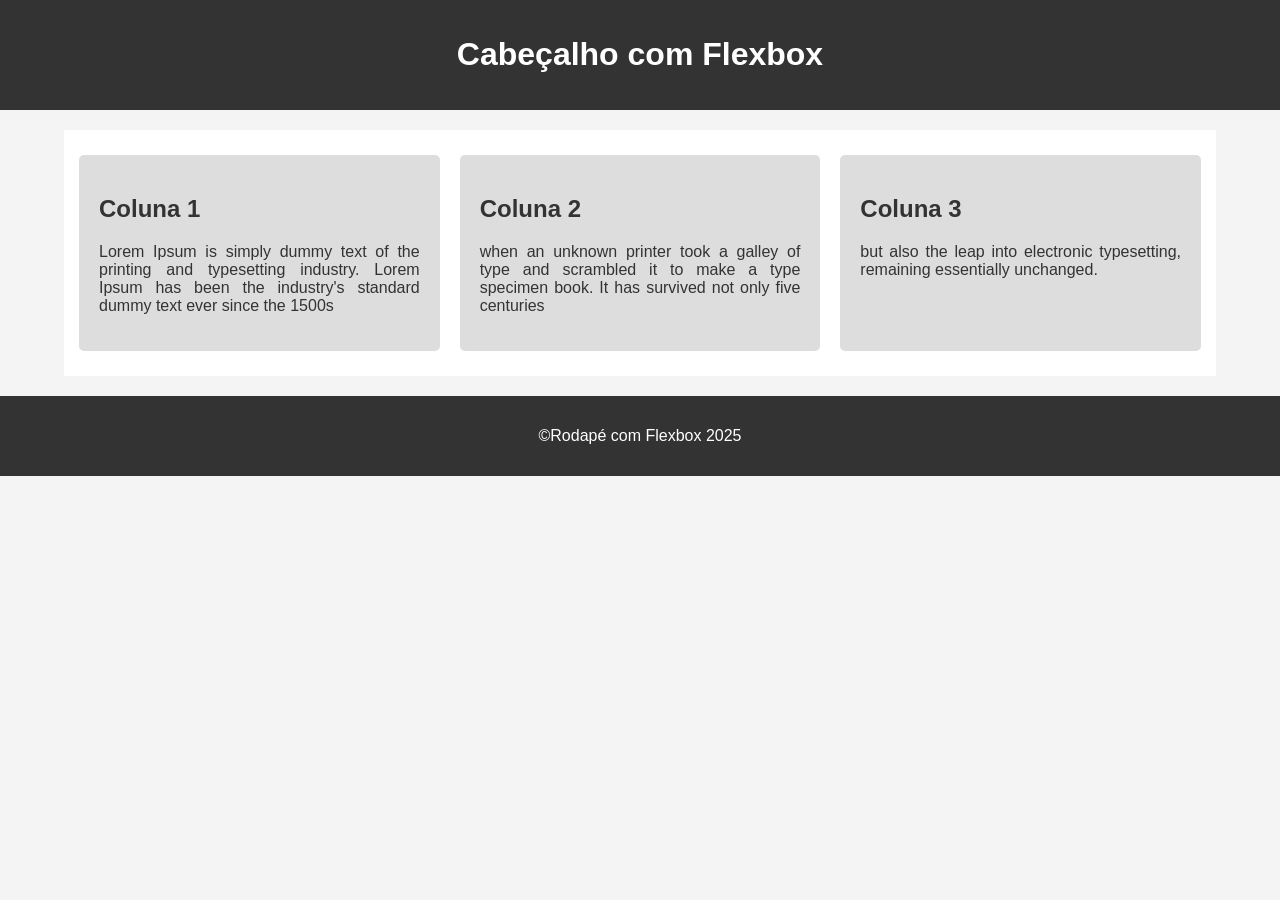
<file: Layout com FlexBox - 13-05-2025/index.html>
<!DOCTYPE html>
<html>

<head>
    <meta charset="UTF-8">
    <!-- Define o conjunto de caracteres como UTF-8 para suportar caracteres especiais -->
    <meta name="viewport" content="width=device-width, initial-scale=1.0">
    <!-- Garante que o layout se adapte corretamente em dispositivos móveis -->
    <title>Layout Flexbox com CSS Separado</title>
    <!-- Importa o arquivo CSS externo com estilos definidos -->
    <link rel="stylesheet" href="styles/style.css">
</head>

<body>
    <!-- Seção do cabeçalho -->
    <div class="header">
        <h1>Cabeçalho com Flexbox</h1>
    </div>

    <!-- Container principal para o layout de colunas usando Flexbox -->
    <div class="container">
        <!-- Primeira coluna de conteúdo -->
        <div class="coluna">
            <h2>Coluna 1</h2>
            <p>Lorem Ipsum is simply dummy text of the printing and typesetting industry. Lorem Ipsum has been the
                industry's standard dummy text ever since the 1500s</p>
        </div>

        <!-- Segunda coluna de conteúdo -->
        <div class="coluna">
            <h2>Coluna 2</h2>
            <p>when an unknown printer took a galley of type and scrambled it to make a type specimen book. It has
                survived not only five centuries</p>
        </div>

        <!-- Terceira coluna de conteúdo -->
        <div class="coluna">
            <h2>Coluna 3</h2>
            <p>but also the leap into electronic typesetting, remaining essentially unchanged.</p>
        </div>
    </div>

    <!-- Seção do rodapé -->
    <div class="footer">
        <p>&copy;Rodapé com Flexbox 2025</p>
    </div>
</body>

</html>
</file>
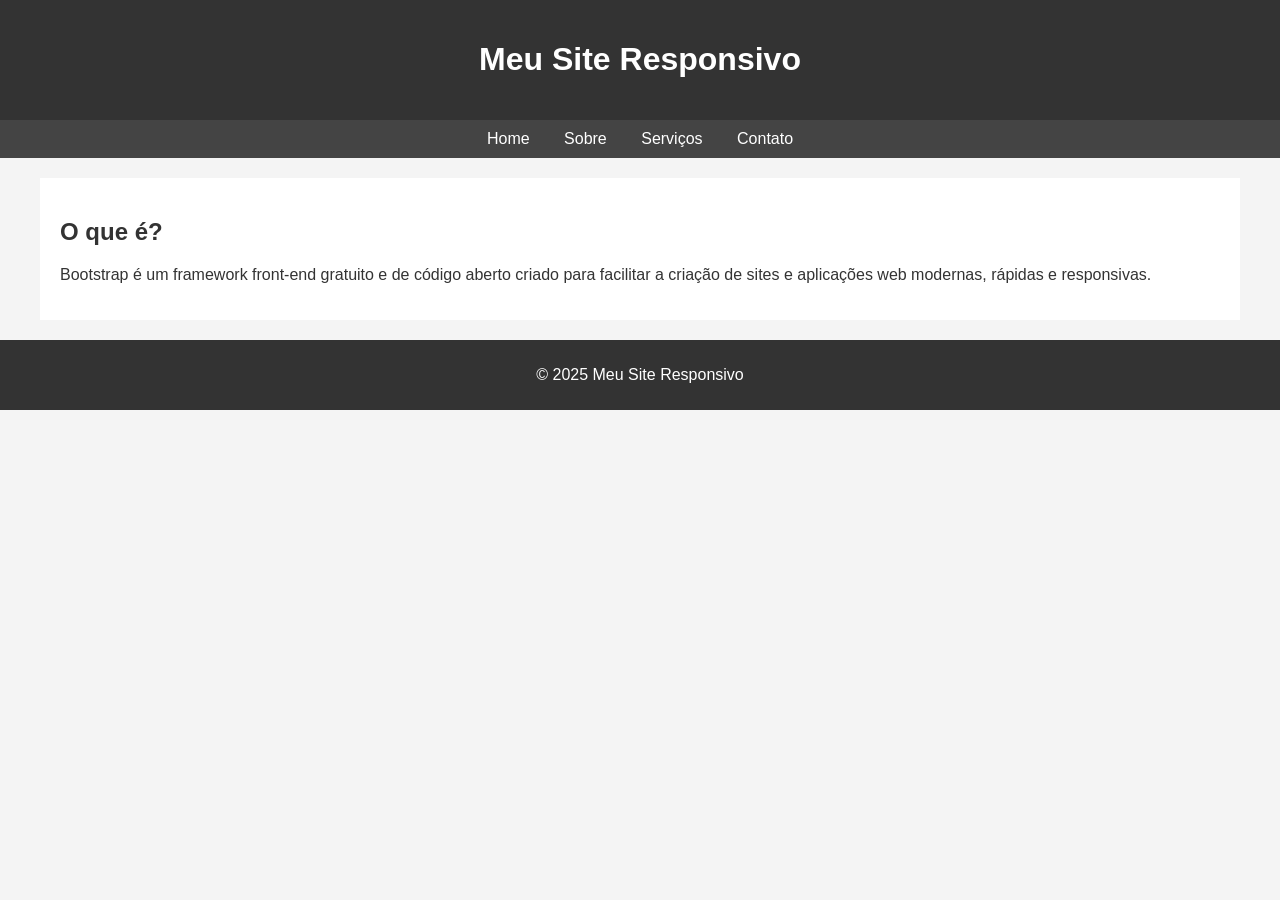
<file: Layout Responsivo - 13-05-2025/index.html>
<!DOCTYPE html>
<!-- Declaração do tipo de documento: HTML5 -->
<html lang="pt-br">
<!-- Define o idioma da página como português do Brasil -->

<head>
    <meta charset="UTF-8">
    <!-- Define a codificação de caracteres para suportar acentuação e caracteres especiais -->

    <meta name="viewport" content="width=device-width, initial-scale=1.0">
    <!-- Garante que o layout seja adaptado para dispositivos móveis com largura proporcional à tela -->

    <title>Layout Responsivo</title>
    <!-- Título da aba do navegador -->

    <link rel="stylesheet" href="responsivo.css">
    <!-- Link externo para o arquivo CSS com os estilos da página -->
</head>

<body>
    <!-- Início do corpo da página -->

    <header class="site-header">
        <!-- Cabeçalho do site contendo o título principal -->
        <h1>Meu Site Responsivo</h1>
    </header>

    <nav class="main-nav">
        <!-- Barra de navegação principal com links -->
        <ul>
            <li><a href="index.html">Home</a></li>
            <li><a href="sobre.html">Sobre</a></li>
            <li><a href="serviços.html">Serviços</a></li>
            <li><a href="contato.html">Contato</a></li>
        </ul>
    </nav>

    <main class="content-wrapper">
        <!-- Container principal de conteúdo da página -->
        <article class="main-content">
            <!-- Seção de conteúdo (artigo principal) -->
             <h1>O que é?</h1>
            <p>Bootstrap é um framework front-end gratuito e de código aberto criado para facilitar a criação de sites e aplicações web modernas, rápidas e responsivas.</p>
        </article>
    </main>

    <footer class="site-footer">
        <!-- Rodapé da página -->
        <p>&copy; 2025 Meu Site Responsivo</p>
    </footer>

</body>
</html>
</file>
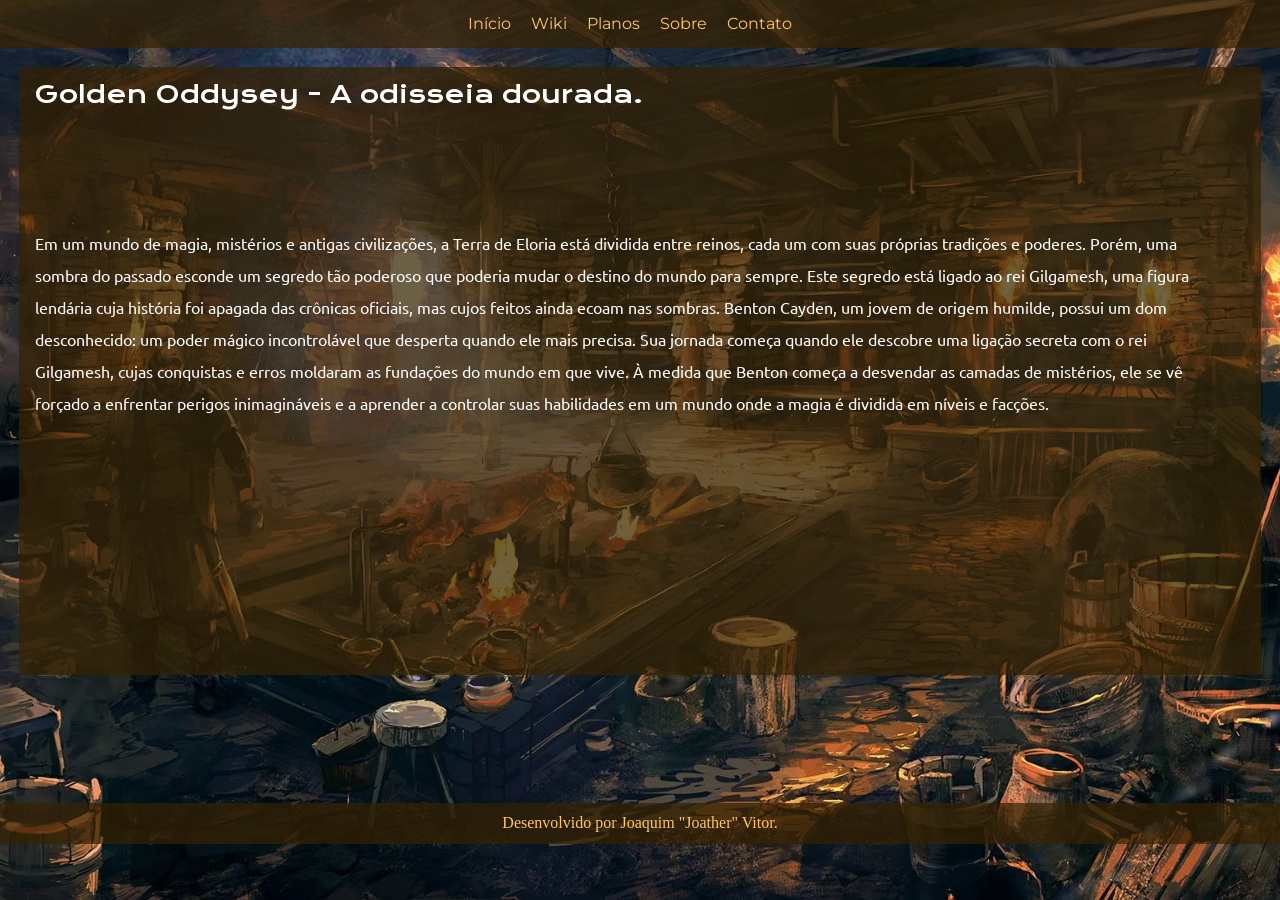
<file: Projeto Página de Golden Oddysey/index.html>
<!DOCTYPE html>
<html lang="pt_BR">
<head>
    <meta charset="UTF-8">
    <meta name="viewport" content="width=device-width, initial-scale=1.0">
    <link rel="stylesheet" href="styles/reset.css">
    <link rel="stylesheet" href="styles/style.css">
    <title>Página Inicial</title>
</head>
<body>
    <header>
        <nav>
        <ul class="cabecalho">
        <li class="cabecalho_item"><a class="cabecalho_item" href="index.html">Início</a></li>
        <li class="cabecalho_item"><a class="cabecalho_item" href="wiki.html">Wiki</a></li>
        <li class="cabecalho_item"><a class="cabecalho_item" href="planos.html">Planos</a></li>
        <li class="cabecalho_item"><a class="cabecalho_item" href="sobre.html">Sobre</a></li>
        <li class="cabecalho_item"><a class="cabecalho_item" href="contato.html">Contato</a></li>
        </ul>
        </nav>
        </header>
    <main class="conteudo">
        <h1 class="conteudo_titulo">Golden Oddysey - A odisseia dourada.</h1>
        <p class="conteudo_texto">Em um mundo de magia, mistérios e antigas civilizações, a Terra de Eloria está dividida entre reinos, cada um com suas próprias tradições e poderes. Porém, uma sombra do passado esconde um segredo tão poderoso que poderia mudar o destino do mundo para sempre. Este segredo está ligado ao rei Gilgamesh, uma figura lendária cuja história foi apagada das crônicas oficiais, mas cujos feitos ainda ecoam nas sombras.
            Benton Cayden, um jovem de origem humilde, possui um dom desconhecido: um poder mágico incontrolável que desperta quando ele mais precisa. Sua jornada começa quando ele descobre uma ligação secreta com o rei Gilgamesh, cujas conquistas e erros moldaram as fundações do mundo em que vive. À medida que Benton começa a desvendar as camadas de mistérios, ele se vê forçado a enfrentar perigos inimagináveis e a aprender a controlar suas habilidades em um mundo onde a magia é dividida em níveis e facções.</p>
    </main>
    <footer class="rodape">
        <p>Desenvolvido por Joaquim "Joather" Vitor.</p>
    </footer>
</body>
</html>
</file>
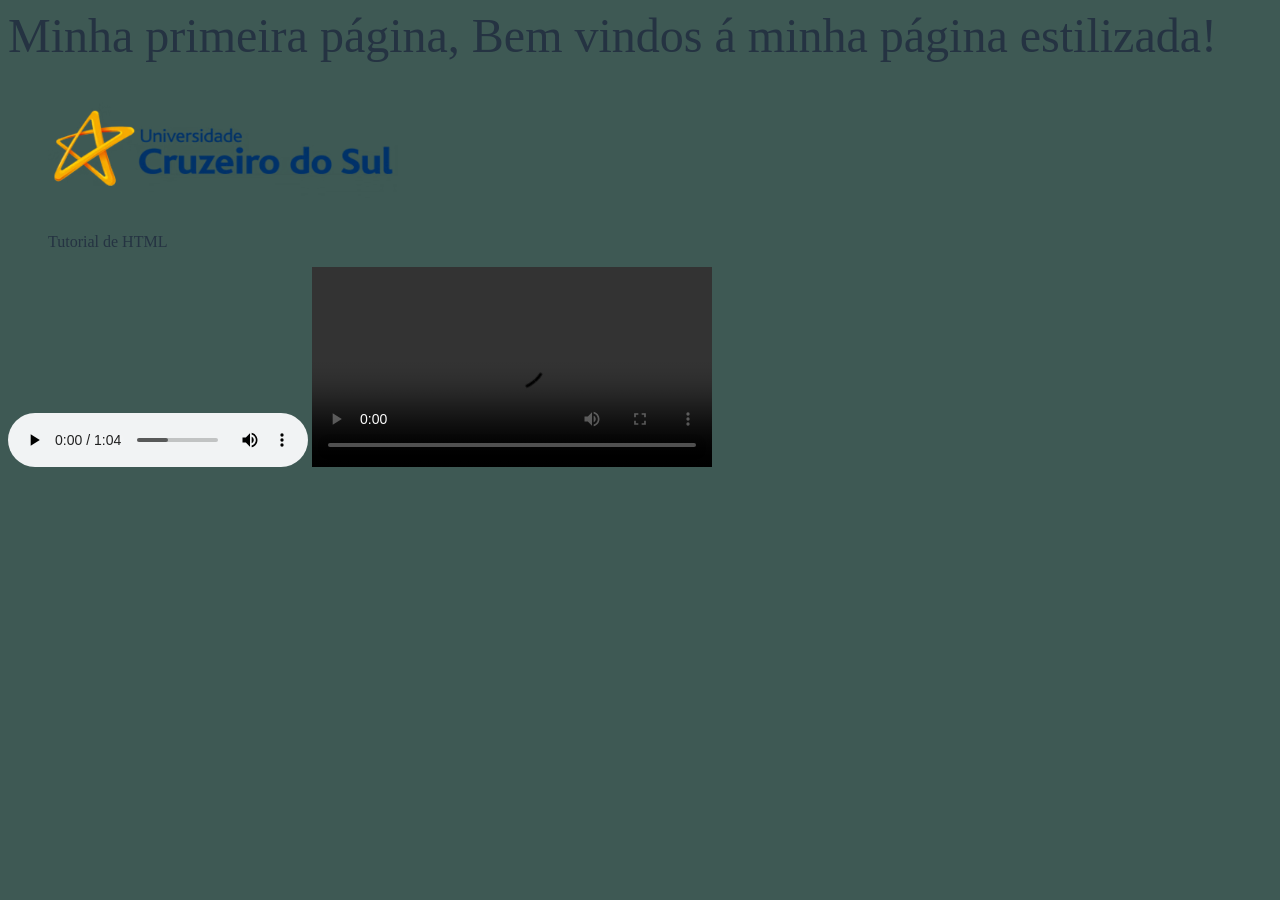
<file: 11-03-2025/11-03-2025 Exercicio 1.html>
<!DOCTYPE html>
<html>
<head>
    <meta charset="utf-8">
    <title>Minha primeira página CSS</title>
</head>
<body bgcolor="#3e5954">
    <font color="#253342"><font size="20">Minha primeira página, Bem vindos á minha página estilizada!</font>
    <figure>
        <img src="assets/logocruzeiro.png" alt="Cruzeiro" title="Cruzeiro" width="350" height="150">
        <figcaption>Tutorial de HTML</figcaption>
    </figure>
    <audio src="assets/bonnielullaby.mp3" controls="controls"></audio>
    <video src="assets/fnafslending.mp4" controls="controls"type="video/webm" width="400px"></video>
</body>
</html>
</file>
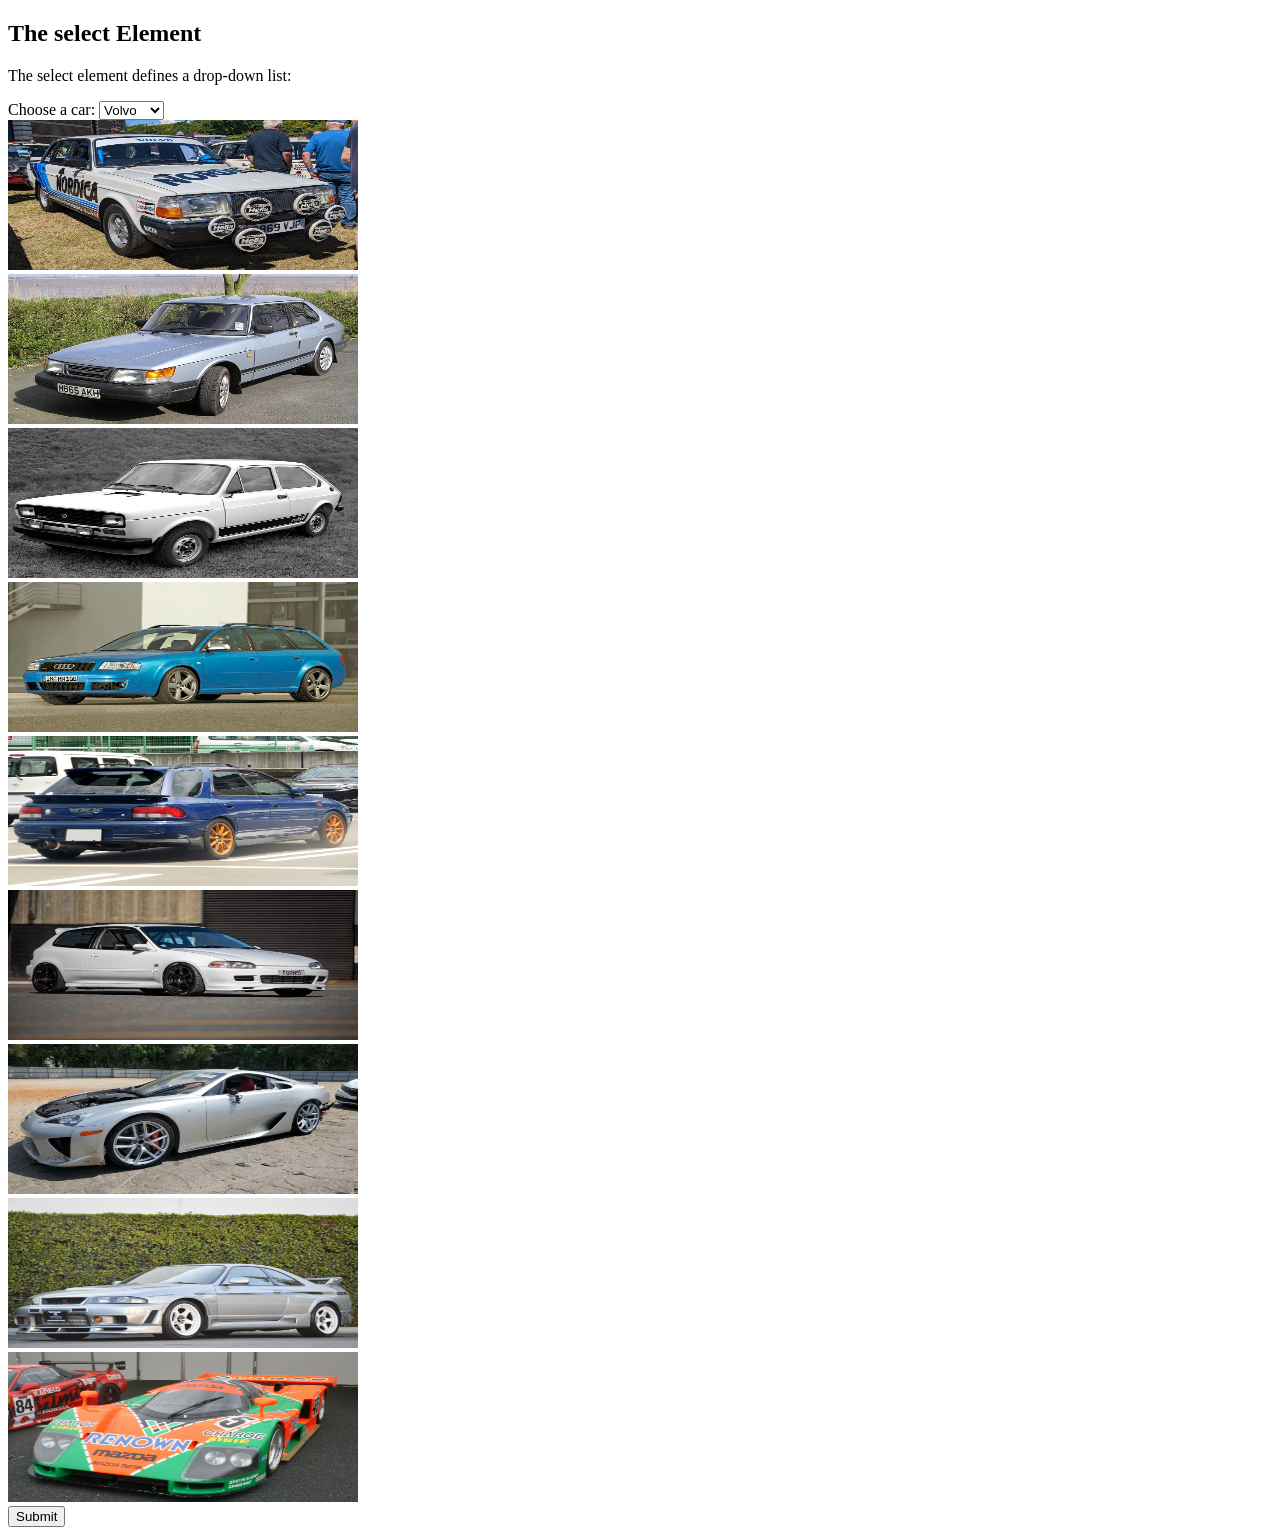
<file: 11-03-2025/11-03-2025 Exercicio 2.html>
<!DOCTYPE html>
<html lang="pt-BR">
<head>
    <meta charset="UTF-8">
    <meta name="viewport" content="width=device-width, initial-scale=1.0">
    <title>Formulario</title>
</head>
<body>
    <h2>The select Element</h2>
    <p>The select element defines a drop-down list:</p>
    <form>
        <label for="cars">Choose a car:</label>
        <select id="cars" name="cars">
            <option value="volvo">Volvo</option>
            <option value="saab">Saab</option>
            <option value="fiat">Fiat</option>
            <option value="audi">Audi</option>
            <option value="subaru">Subaru</option>
            <option value="honda">Honda</option>
            <option value="lexus">Lexus</option>
            <option value="nissa">Nissan</option>
            <option value="Mazda">Mazda</option>
        </select><br>
        <img src="assets/volvo-rally.jpg" width="350" height="150"><br>
        <img src="assets/saabhatch.jpg" width="350" height="150"><br>
        <img src="assets/fiat147.jpg" width="350" height="150"><br>
        <img src="assets/audirs6.jpg" width="350" height="150"><br>
        <img src="assets/imprezagf8.JPG" width="350" height="150"><br>
        <img src="assets/civiceg.jpg" width="350" height="150"><br>
        <img src="assets/lexuslfa.jpg" width="350" height="150"><br>
        <img src="assets/400r.jpg" width="350" height="150"><br>
        <img src="assets/mazda787B.jpg" width="350" height="150"><br>
        <input type="submit">
    </form>
</body>
</html>
</file>
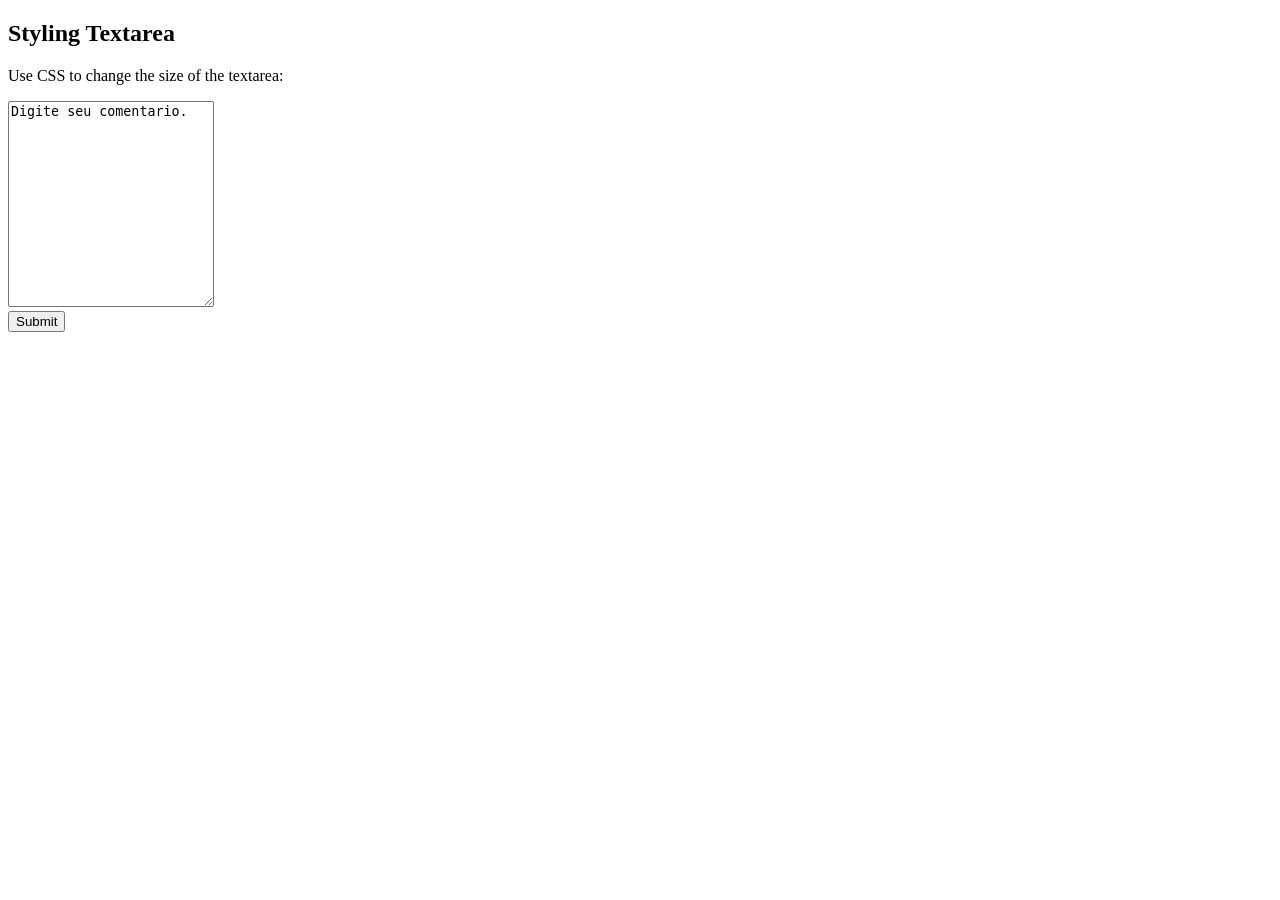
<file: 11-03-2025/11-03-2025 Exercicio 3.html>
<!DOCTYPE html>
<html lang="pt-BR">
<head>
    <meta charset="UTF-8">
    <meta name="viewport" content="width=device-width, initial-scale=1.0">
    <title>O Elemento</title>
</head>
<body>
    <h2>Styling Textarea</h2>
    <p>Use CSS to change the size of the textarea:</p>

    <form>
        <textarea name="message" style="width:200px; height: 200px;">Digite seu comentario.</textarea>
        <br>
        <input type="submit">
    </form>
</body>
</html>
</file>
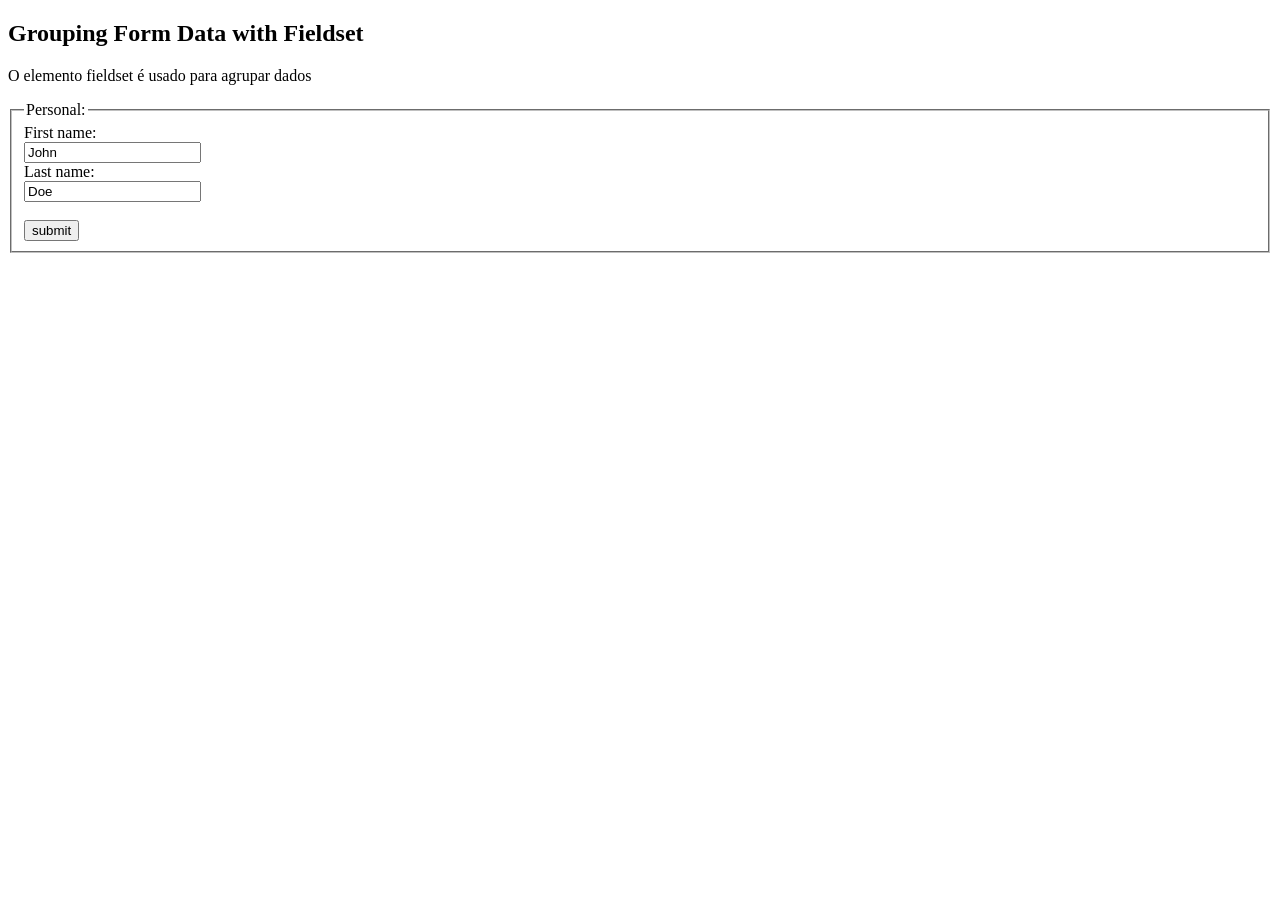
<file: 11-03-2025/11-03-2025 Exercicio 4.html>
<!DOCTYPE html>
<html lang="en-BR">
<head>
    <meta charset="UTF-8">
    <meta name="viewport" content="width=device-width, initial-scale=1.0">
    <title>Document</title>
</head>
<body>
    <h2>Grouping Form Data with Fieldset</h2>
    <p>O elemento fieldset é usado para agrupar dados</p>
    <form>
        <fieldset>
            <legend>Personal:</legend>
            <label for="fname">First name:</label><br>
            <input type="text" id="fname" name="fname" value="John"><br>
            <label for="lname">Last name:</label><br>
            <input type="text" id="lname" name="lname" value="Doe"><br><br>
            <input type="submit" value="submit">
        </fieldset>
    </form>
</body>
</html>
</file>
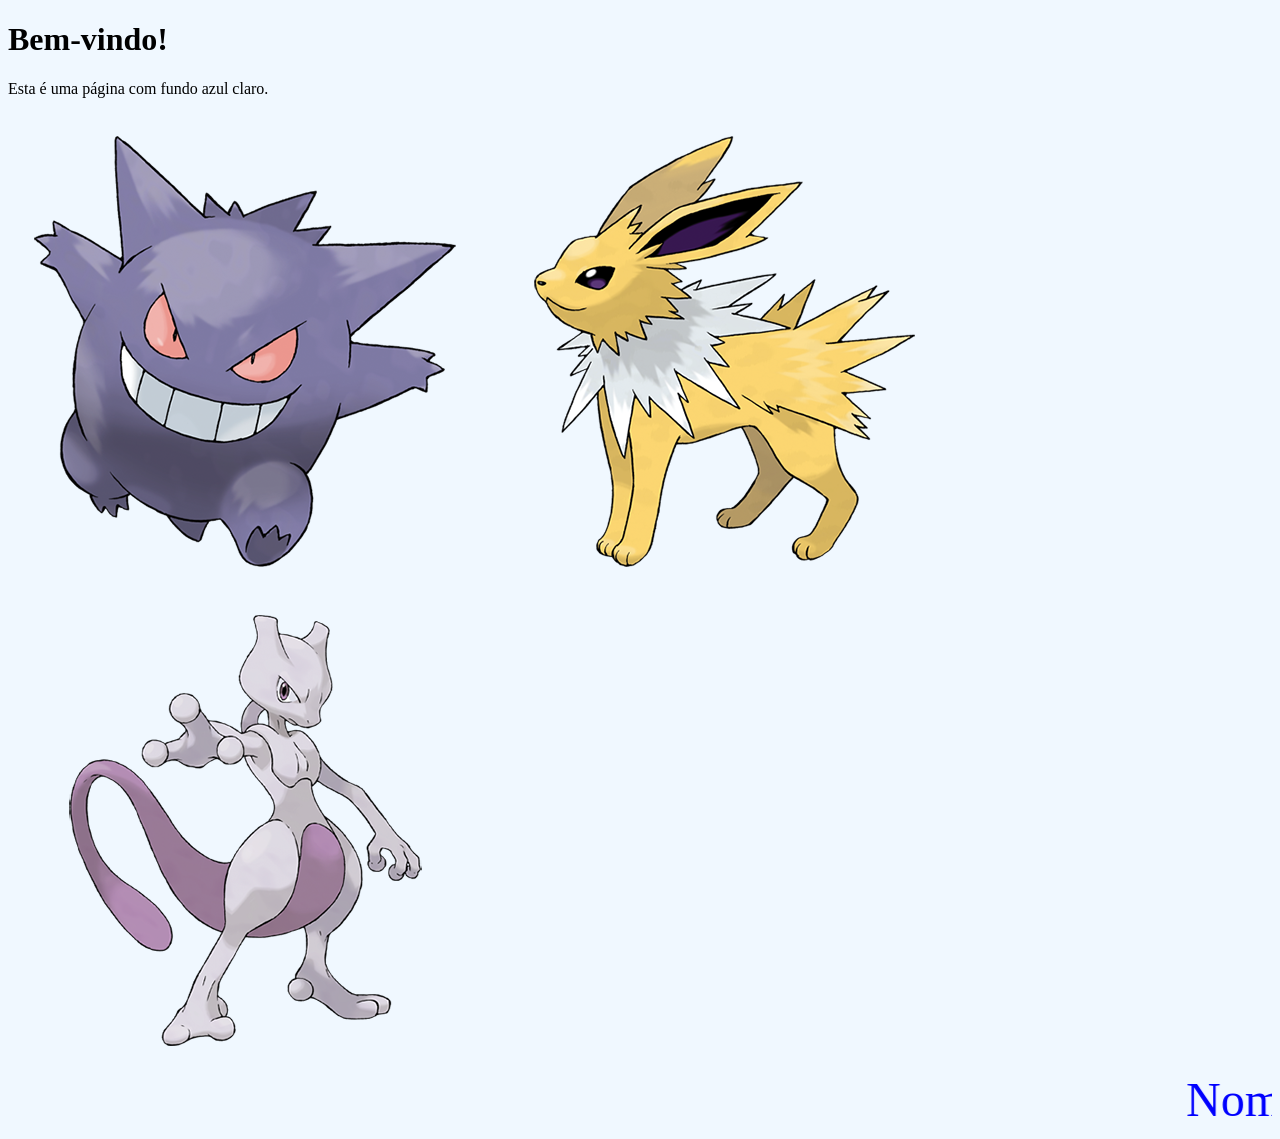
<file: 18-02-2025/18-02-2025.html>
<!DOCTYPE html>
<html lang="pt-BR">
<head>
    <meta charset="UTF-8">
    <meta name="viewport" content="width=device-width, initial-scale=1.0">
    <title>Exemplo de Cor de Fundo</title>
    <style>
    /* Inicio de uma seção de estilo CSS */
        body {
            background-color: #f0f8ff; /* Cor de fundo azul claro */
        }
    </style>
    <!-- Fim da seção de estilos CSS -->
</head>
<!-- Fim da seção de cabeçalho do HTML -->
<body>
<!-- Inicio do corpo de um HTML -->
    <h1>Bem-vindo!</h1>
    <p>Esta é uma página com fundo azul claro.</p>
    <img src="Anexos/gengar.png">
    <img src="Anexos/jolteon.png">
    <img src="Anexos/mewtwo.png">
    <marquee> <font size=80 color=blue>Nome do aluno</font></marquee>
</body>
<!-- Fim do corpo de um HTML -->
</html>
</file>
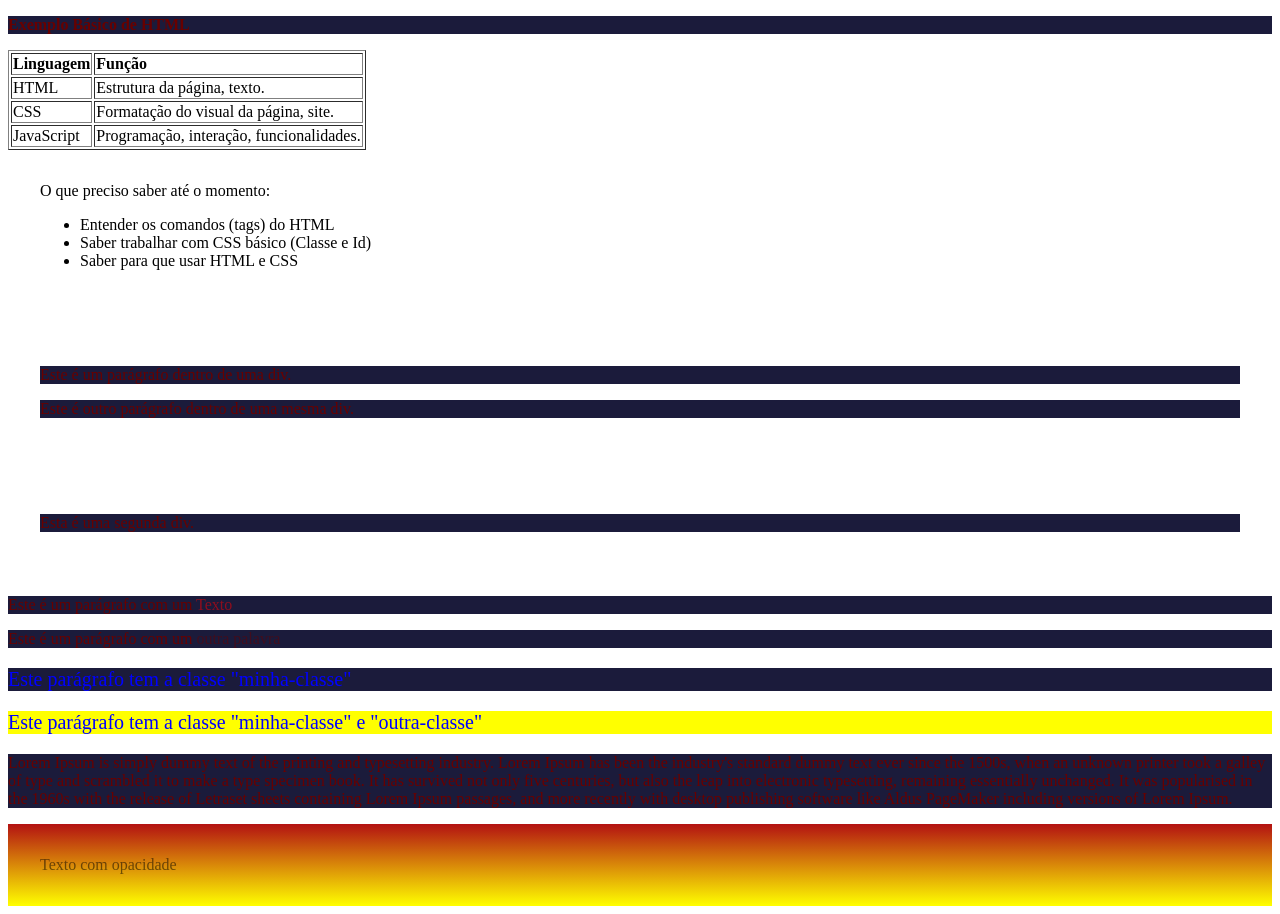
<file: 18-03-2025/18-03-2025 Exercicio 1.html>
<!DOCTYPE html>
<html>
<head>
    <meta charset="UTF-8">
    <title>Relembrando Comandos</title>
    <link rel="stylesheet" href="StylesSheets/Styles.css">
</head>
<body>
    <p><b>Exemplo Básico de HTML</b></p>
    <table border="1">
        <tr><td><b>Linguagem</b></td>
        <td><b>Função</b></td></tr>
        <tr><td>HTML</td>
        <td>Estrutura da página, texto.</td></tr>
        <tr><td>CSS</td>
        <td>Formatação do visual da página, site.</td></tr>
        <tr><td>JavaScript</td>
        <td>Programação, interação, funcionalidades.</td></tr>
    </table>
    <div>
        O que preciso saber até o momento: <br>
        <ul>
            <li>Entender os comandos (tags) do HTML</li>
            <li>Saber trabalhar com CSS básico (Classe e Id)</li>
            <li>Saber para que usar HTML e CSS</li>
        </ul>
    </div>
    <div>
        <p>Este é um parágrafo dentro de uma div.</p>
        <p>Este é outro parágrafo dentro de uma mesma div.</p>
    </div>
    <div>
        <p>Esta é uma segunda div.</p>
    </div>
    <p>Este é um parágrafo com um <span style="color: red;">Texto</span></p>
    <p>Este é um parágrafo com um <span>outra</span><span> palavra</span></p>

    <p class="minha-classe">Este parágrafo tem a classe "minha-classe"</p>
    <p class="minha-classe outra-classe">Este parágrafo tem a classe "minha-classe" e "outra-classe"</p>
    <p>Lorem Ipsum is simply dummy text of the printing and typesetting industry. Lorem Ipsum has been the industry's standard dummy text ever since the 1500s, when an unknown printer took a galley of type and scrambled it to make a type specimen book. It has survived not only five centuries, but also the leap into electronic typesetting, remaining essentially unchanged. It was popularised in the 1960s with the release of Letraset sheets containing Lorem Ipsum passages, and more recently with desktop publishing software like Aldus PageMaker including versions of Lorem Ipsum.</p>
    <div class="a">
        <span>Texto com opacidade</span>
    </div>
</body>
</html>
</file>
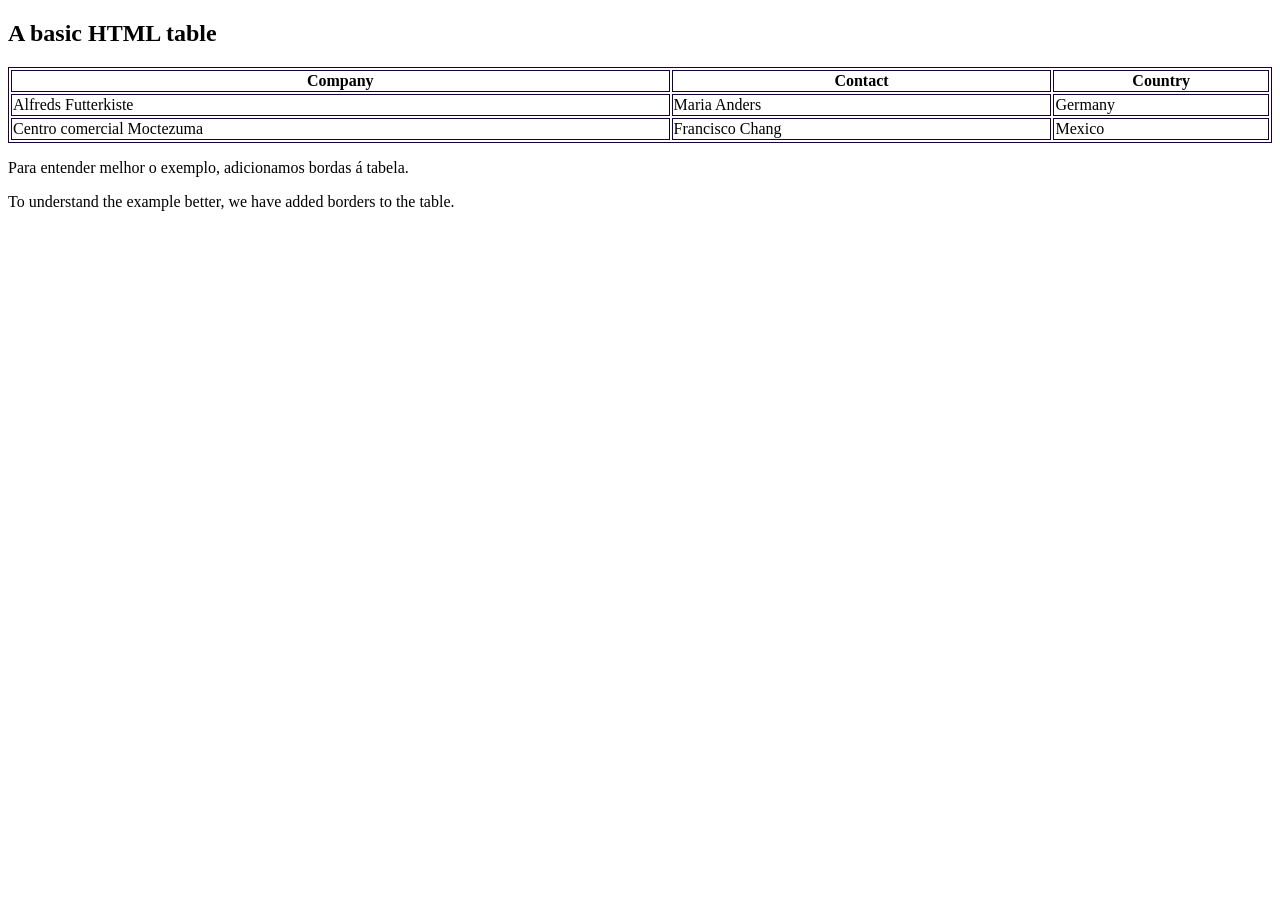
<file: 25-02-2025/25-02-2025 Tabela.html>
<!DOCTYPE html>
<html lang="pt-BR">
<head>
    <meta charset="UTF-8">
    <meta name="viewport" content="width=device-width, initial-scale=1.0">
    <title>Tabela</title>
    <style>
        table, th, td{
            border: 1px solid black;
            border-color: #170138;
        }
    </style>
</head>
<body>
    <h2>A basic HTML table</h2>
    <table style="width: 100%;">
        <tr>
            <th>Company</th>
            <th>Contact</th>
            <th>Country</th>
        </tr>
        <tr>
            <td>Alfreds Futterkiste</td>
            <td>Maria Anders</td>
            <td>Germany</td>
        </tr>
        <tr>
            <td>Centro comercial Moctezuma</td>
            <td>Francisco Chang</td>
            <td>Mexico</td>
        </tr>
    </table>
    <p>Para entender melhor o exemplo, adicionamos bordas á tabela.</p>
    <p>To understand the example better, we have added borders to the table.</p>
</body>
</html>
</file>
<file: Layout com FlexBox - 13-05-2025/styles/style.css>
/* Estilos gerais do corpo da página */
body {
    font-family: sans-serif; /* Define a fonte padrão como sans-serif */
    margin: 0; /* Remove as margens padrão */
    padding: 0; /* Remove o preenchimento padrão */
    background-color: #f4f4f4; /* Define a cor de fundo como cinza claro */
}

/* Contêiner principal */
.container {
    display: flex; /* Ativa o contexto flexbox para o contêiner */
    width: 90%; /* Define a largura do contêiner como 90% da largura da tela */
    max-width: 1200px; /* Define a largura máxima do contêiner como 1200px */
    margin: 20px auto; /* Define a margem superior e inferior como 20px e centraliza horizontalmente */
    background-color: #fff; /* Define a cor de fundo como branco */
    padding: 15px; /* Define o preenchimento interno como 15px */
    box-sizing: border-box; /* Inclui o preenchimento e a borda no cálculo da largura e altura */
}

/* Estilos para as colunas dentro do contêiner */
.coluna {
    background-color: #ddd; /* Define a cor de fundo como cinza claro */
    color: #333; /* Define a cor do texto como cinza escuro */
    padding: 20px; /* Define o preenchimento interno como 20px */
    margin: 10px; /* Define a margem externa como 10px */
    border-radius: 5px; /* Aplica bordas arredondadas com raio de 5px */
    text-align: justify; /* Justifica o texto dentro da coluna */
    flex: 1; /* Faz com que todas as colunas cresçam igualmente */
}

/* Estilos para o primeiro filho das colunas */
.coluna:first-child {
    margin-left: 0; /* Remove a margem esquerda do primeiro filho */
    text-align: justify; /* Garante que o texto esteja justificado */
}

/* Estilos para o último filho das colunas */
.coluna:last-child {
    margin-right: 0; /* Remove a margem direita do último filho */
    text-align: justify; /* Garante que o texto esteja justificado */
}

/* Estilos para o cabeçalho e rodapé */
.header, .footer {
    background-color: #333; /* Define a cor de fundo como cinza escuro */
    color: #fff; /* Define a cor do texto como branco */
    padding: 15px; /* Define o preenchimento interno como 15px */
    text-align: center; /* Centraliza o texto */
    box-sizing: border-box; /* Inclui o preenchimento e a borda no cálculo da largura e altura */
}

/* Layout responsivo para telas menores */
@media (max-width: 768px) {
    .container {
        flex-direction: column; /* Empilha os itens verticalmente em telas menores */
    }
    .coluna {
        margin: 10px 0; /* Define a margem superior e inferior como 10px */
    }
    .coluna:first-child {
        margin-top: 0; /* Remove a margem superior do primeiro filho */
    }
    .coluna:last-child {
        margin-bottom: 0; /* Remove a margem inferior do último filho */
    }
}
</file>
<file: Layout Responsivo - 13-05-2025/responsivo.css>
/* Estilo base do corpo da página */
body {
    font-family: sans-serif;
    margin: 0;
    padding: 0;
    background-color: #f4f4f4;
    color: #333;
  }
  
  /* Estilo para o cabeçalho do site */
  .site-header {
    background-color: #333;
    color: #fff;
    padding: 20px;
    text-align: center;
  }
  
  /* Navegação principal */
  .main-nav ul {
    list-style: none;
    padding: 0;
    margin: 0;
    background-color: #444;
    text-align: center;
  }
  
  .main-nav li {
    display: inline;
  }
  
  .main-nav a {
    display: inline-block;
    color: #fff;
    text-decoration: none;
    padding: 10px 15px;
  }
/* Estilo para o efeito de hover nos links de navegação */
.main-nav a:hover {                /* Quando o link é "hovered" (passado o mouse) */
    background-color: #555;          /* Muda a cor de fundo para um tom mais escuro */
  }
  
  /* Estilo para a área que envolve o conteúdo */
  .content-wrapper {                 /* Define a área geral onde o conteúdo principal e secundário ficam */
    display: flex;                   /* Usando flexbox para alinhar os itens lado a lado */
    padding: 20px;                   /* Adiciona um espaço interno de 20px */
    gap: 20px;                       /* Adiciona um espaçamento de 20px entre os elementos filhos dentro do wrapper */
    max-width: 1200px;               /* Limita a largura máxima para 1200px */
    margin: 0 auto;                  /* Centraliza o conteúdo horizontalmente na tela */
  }
  
  /* Estilo para o conteúdo principal */
  .main-content {                    /* A área do conteúdo principal */
    flex: 3;                         /* Faz com que o conteúdo principal ocupe 3 partes do espaço total (se comparado a outros elementos dentro do flex) */
    background-color: #fff;          /* Fundo branco para o conteúdo principal */
    padding: 20px;                   /* Adiciona 20px de espaço interno */
    box-sizing: border-box;          /* Faz com que o padding seja incluído na largura total do elemento */
  }
/* Lista da barra lateral */
.sidebar ul {
    list-style: none;  /* Remove os marcadores de lista */
    padding: 0;        /* Remove o espaçamento interno */
  }
  
  /* Links da barra lateral */
  .sidebar li a {
    display: block;            /* Ocupa toda a largura do item da lista */
    padding: 10px 0;           /* Espaço interno vertical */
    text-decoration: none;     /* Remove o sublinhado */
    color: #333;               /* Cor do texto */
  }
  
  /* Rodapé do site */
  .site-footer {
    background-color: #333;    /* Fundo escuro */
    color: #fff;               /* Texto branco */
    text-align: center;        /* Centraliza o texto */
    padding: 10px;             /* Espaço interno */
    position: sticky;          /* Fixa o rodapé se o conteúdo for curto */
    bottom: 0;
    width: 100%;               /* Ocupa toda a largura da tela */
    box-sizing: border-box;    /* Inclui padding na largura total */
  }
  
  /* Media Queries para Responsividade */
  /* Para telas menores que 768px (tablets e celulares menores) */
  @media (max-width: 768px) {
    /* Aqui você pode inserir estilos responsivos */
  }
/* 
==================================================
 MEDIA QUERY: Telas com largura até 768px (tablets e celulares)
==================================================
*/
@media (max-width: 768px) {

    /* 
    Empilha os elementos dentro de .content-wrapper em coluna,
    ou seja, o conteúdo principal e a sidebar ficam um embaixo do outro
    */
    .content-wrapper {
      flex-direction: column;
    }
  
    /* 
    Alinha os itens do menu de navegação à esquerda 
    (em vez de centralizados como em telas maiores)
    */
    .main-nav ul {
      text-align: left;
    }
  
    /* 
    Cada item da navegação vira um bloco, ocupando 100% da largura.
    Isso melhora a usabilidade em dispositivos de toque.
    */
    .main-nav li {
      display: block;
      border-bottom: 1px solid #555; /* Separação visual entre os itens */
    }
  
    /* 
    Remove a borda inferior do último item do menu 
    para manter um visual mais limpo
    */
    .main-nav li:last-child {
      border-bottom: none;
    }
  
    /* 
    Os links de navegação também se tornam blocos,
    permitindo que ocupem toda a área clicável horizontal
    */
    .main-nav a {
      display: block;
      padding: 10px; /* Adiciona espaço interno para toque confortável */
    }
  
    /* 
    Reduz o tamanho do título do cabeçalho em telas menores,
    mantendo a proporção visual
    */
    .site-header h1 {
      font-size: 1.8em;
    }
  }
  
  
  /* 
  ==================================================
   MEDIA QUERY: Telas muito pequenas (até 480px)
   Ideal para celulares pequenos
  ==================================================
  */
  @media (max-width: 480px) {
  
    /* 
    Aumenta o tamanho da fonte para melhorar a leitura em telas pequenas.
    1.5em é uma boa proporção sem exageros.
    */
    body {
      font-size: 1.5em;
    }
  
    /* 
    Reduz o padding das áreas de conteúdo e da sidebar 
    para otimizar o espaço na tela
    */
    .main-content,
    .sidebar {
      padding: 15px;
    }
  }
</file>
<file: Projeto Página de Golden Oddysey/styles/style.css>
@import url('https://fonts.googleapis.com/css2?family=Krona+One&family=Montserrat:wght@300;600&family=Ubuntu&display=swap');

:root {
    --branco-texto: #FFFFFF;
    --dourado-texto: #ffc663;
    --dourado-fundo: #352100B3;
    --fonte-primaria: 'Ubuntu', sans-serif;
    --fonte-secundaria: 'Montserrat', sans-serif;
    --fonte-terciaria: 'Krona One', sans-serif;
}

body {
    background-image: url(../assets/cenario.jpg);
    background-size: cover;
    background-position: 35% 5%;
    background-repeat: no-repeat;
    background-attachment: fixed;
}

.conteudo {
    background-color: var(--dourado-fundo);
    margin: 1.2em;
    padding: 1em;
    padding-right: 2em;
    padding-bottom: 20%;
}

.conteudo_texto {
    color: var(--branco-texto);
    line-height: 200%;
    font-family: var(--fonte-primaria);
}

.conteudo_titulo {
    font-size: 1.5em;
    color: var(--branco-texto);
    padding-bottom: 10%;
    font-family: var(--fonte-terciaria);
}

.cabecalho {
    background-color: var(--dourado-fundo);
    display: flex;
    flex-direction: row;
    text-align: center;
    justify-content: center;
    padding: 1em;
}

.cabecalho_item {
    color: var(--dourado-texto);
    text-decoration: none;
    transition: color 0.3s ease;
    padding-right: 10px;
    font-family: var(--fonte-secundaria);
}

.cabecalho_item:hover {
    color: azure;
}

.cabecalho_item:active {
    color: #ffeec9
}

.conteudo_texto_link {
    color: var(--dourado-texto);
    display: flex;
    text-decoration: none;
    transition: color 0.3s ease;
    padding-right: 5px;
}

.conteudo_texto_link:hover {
    color: azure;
}

.conteudo_texto_link:active {
    color: #ffeec9
}

.conteudo_contato {
    display: flex;
    flex-direction: column;
    margin: auto;
    align-items: center;
    text-align: center;
    gap: 2em;
    font-size: 1.5em;
}

.conteudo_link_imagem {
    height: 1.2em;
    padding-left: 0px;
}

.conteudo_aviso {
    font-size: 5em;
    color: #FFFFFF;
    margin-bottom: 1em;
}

.conteudo_texto_planos {
    color: #FFFFFF;
}

.rodape {
    color: var(--dourado-texto);
    background-color: var(--dourado-fundo);
    padding: 1%;
    margin-top: 10%;
    text-align: center;
    font-size: 1rem;
    font-weight: 400;
}
</file>
<file: 18-03-2025/StylesSheets/Styles.css>
p {
    color: #114d4d;
}

.minha-classe {
    color: blue;
    font-size: 20px;
}

.outra-classe {
    background-color: yellow;
}

p {
    color: #680000;
    background-color: #1b1b3b;
}

.a {
    background: linear-gradient(#b31212, #ffff00);
    padding: 32px;
}

div {
    padding: 32px;
    background-color: 255, 0, 0, 0.5;
}

span {
    opacity: 0.5;
}
</file>
